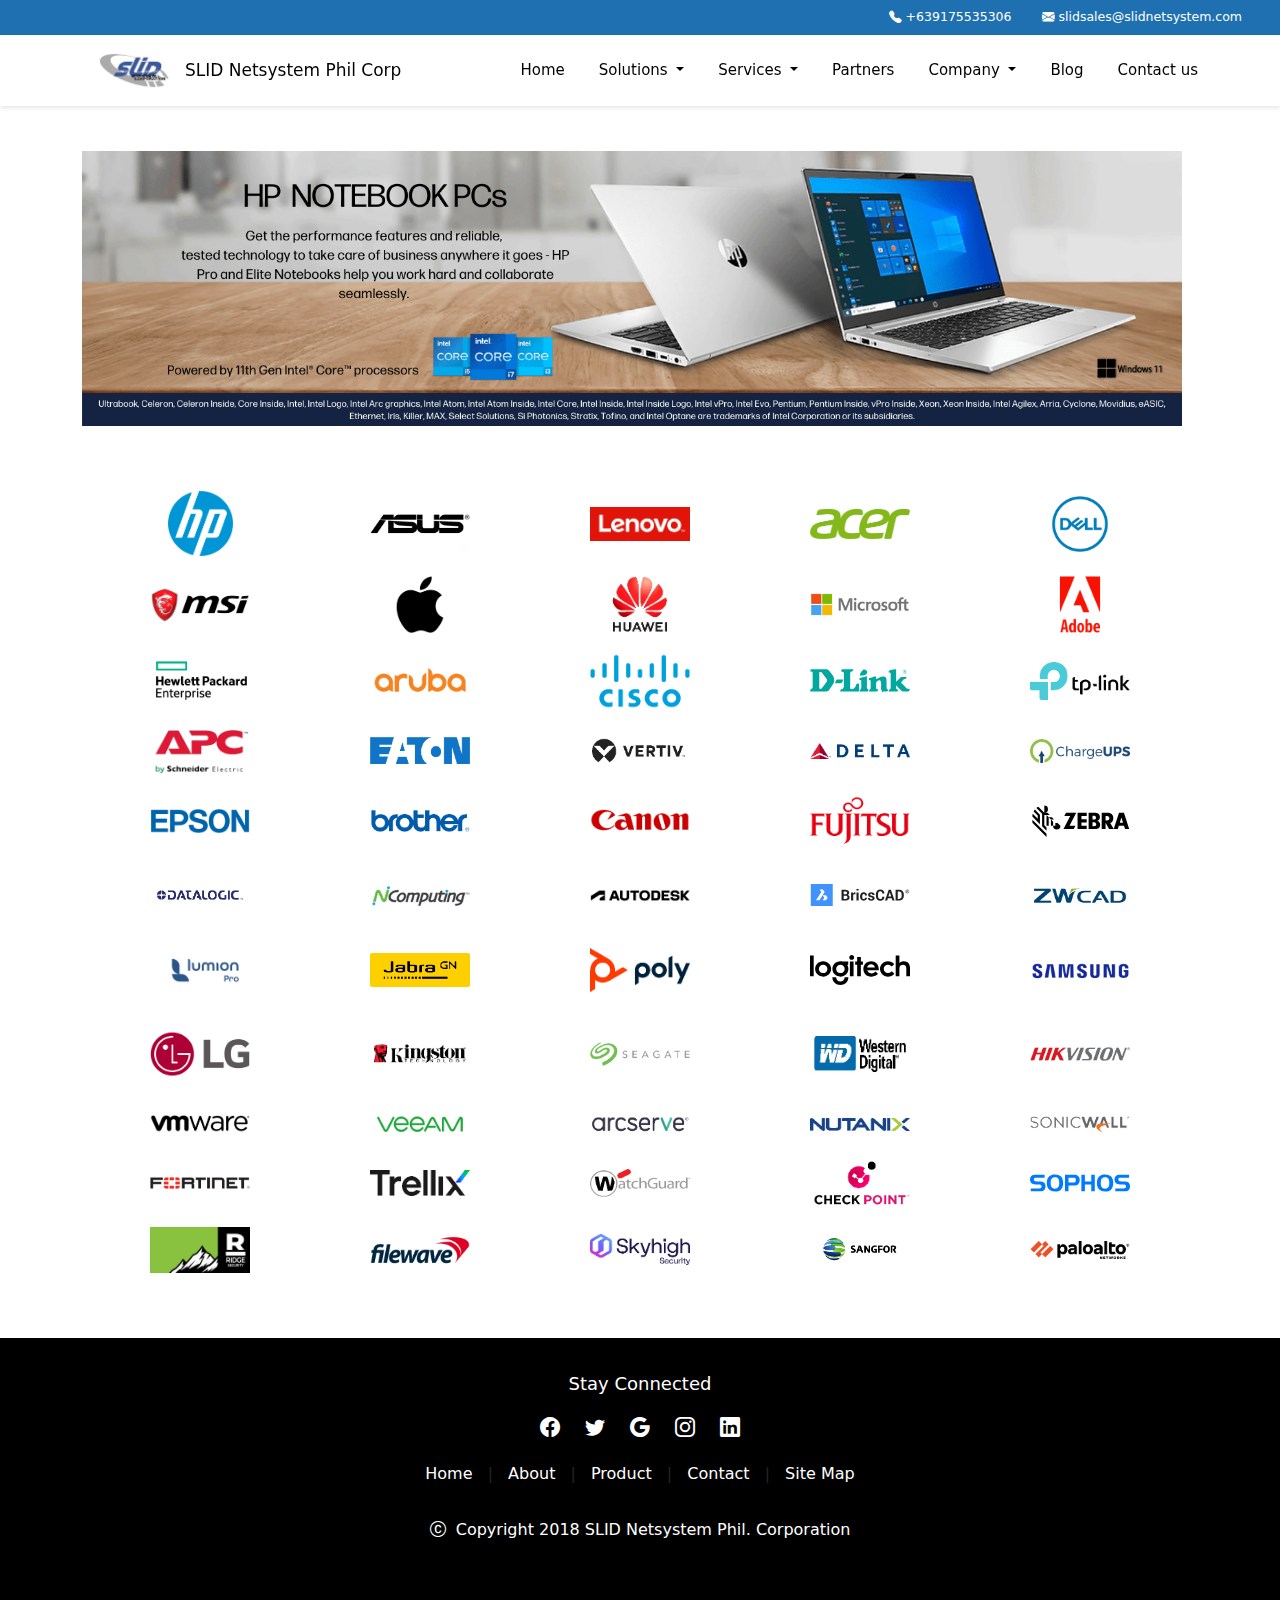
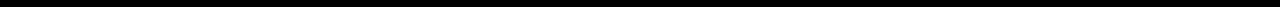
<file: index.html>
<!DOCTYPE html>
<html lang="en">
<head>
    <meta charset="UTF-8">
    <meta name="viewport" content="width=device-width, initial-scale=1.0">

    <link rel="icon" href="./assets/logo.png" type="image/png">

    <link href="https://cdn.jsdelivr.net/npm/bootstrap@5.3.3/dist/css/bootstrap.min.css" rel="stylesheet" integrity="sha384-QWTKZyjpPEjISv5WaRU9OFeRpok6YctnYmDr5pNlyT2bRjXh0JMhjY6hW+ALEwIH" crossorigin="anonymous">

    <link rel="stylesheet" href="https://cdn.jsdelivr.net/npm/bootstrap-icons@1.11.3/font/bootstrap-icons.min.css">

    <script src="https://cdn.jsdelivr.net/npm/bootstrap@5.3.3/dist/js/bootstrap.bundle.min.js" integrity="sha384-YvpcrYf0tY3lHB60NNkmXc5s9fDVZLESaAA55NDzOxhy9GkcIdslK1eN7N6jIeHz" crossorigin="anonymous"></script>

    <link rel="stylesheet" href="./style.css">

    <title>SLID Netsystem Phil Corporation.</title>

</head>
<body>

    <div class="announcement">
        <a href="#" class="contact"><i class="bi bi-telephone-fill"></i> +639175535306</a>
        <a href="mailto: slidsales@slidnetsystem.com" class="email"><i class="bi bi-envelope-fill"></i> slidsales@slidnetsystem.com</a>

    </div>

    <nav class="navbar navbar-expand-lg">
        <div class="container-fluid">

            <div class="navbar-brand">
                <img src="./assets/logo.png" alt="" srcset="">
                <a href="./index.html">SLID Netsystem Phil Corp</a>
            </div>
            
            <button class="navbar-toggler" type="button" data-bs-toggle="offcanvas" data-bs-target="#offcanvasNavbar" aria-controls="offcanvasNavbar" aria-label="Toggle navigation">
                <span class="navbar-toggler-icon"></span>
            </button>
            
            <div class="offcanvas offcanvas-end" tabindex="-1" id="offcanvasNavbar" aria-labelledby="offcanvasNavbarLabel">
                <div class="offcanvas-header">
                    <h5 class="offcanvas-title" id="offcanvasNavbarLabel">SLID Netsystem Phil Corp</h5>
                    <button type="button" class="btn-close" data-bs-dismiss="offcanvas" aria-label="Close"></button>
                </div>
    
                <div class="offcanvas-body">
                    <ul class="navbar-nav justify-content-end flex-grow-1 pe-3">
                        
                        <li class="nav-item">
                            <a class="nav-link mx-lg-1" aria-current="page" href="#">Home</a>
                        </li>

                        <li class="nav-item dropdown">
                            <a class="nav-link dropdown-toggle mx-lg-1" href="#" id="navbarDropdown" role="button" aria-expanded="false">
                                Solutions
                            </a>
                            <ul class="dropdown-menu" aria-labelledby="navbarDropdown">
                                <li><a class="dropdown-item" href="#">End-User Solutions</a></li>
                                <li><a class="dropdown-item" href="#">Data Center</a></li>
                                <li><a class="dropdown-item" href="#">Cloud</a></li>
                                <li><a class="dropdown-item" href="#">Networking</a></li>
                                <li><a class="dropdown-item" href="#">Cyber Security</a></li>
                                <li><a class="dropdown-item" href="#">Collaboration</a></li>
                                <li><a class="dropdown-item" href="#">Rentals</a></li>
                                <li><a class="dropdown-item" href="#">Product Showcase</a></li>

                            </ul>
                        </li>
                        
                        <li class="nav-item dropdown">
                            <a class="nav-link dropdown-toggle mx-lg-1" href="#" id="navbarDropdown" role="button" aria-expanded="false">
                                Services
                            </a>
                            <ul class="dropdown-menu" aria-labelledby="navbarDropdown">
                                <li><a class="dropdown-item" href="#">Infrastructure Design</a></li>
                                <li><a class="dropdown-item" href="#">Installation & Integration</a></li>
                                <li><a class="dropdown-item" href="#">Maintenance & Support</a></li>
                                <li><a class="dropdown-item" href="#">Managed Services</a></li>
                            </ul>
                        </li>
                        
                        <li class="nav-item">
                            <a class="nav-link mx-lg-1" href="#">Partners</a>
                        </li>
                        
                        <li class="nav-item dropdown">
                            <a class="nav-link dropdown-toggle mx-lg-1" href="#" id="navbarDropdown" role="button" aria-expanded="false">
                                Company
                            </a>
                            <ul class="dropdown-menu" aria-labelledby="navbarDropdown">
                                <li><a class="dropdown-item" href="./about.html">About us</a></li>
                                <li><a class="dropdown-item" href="#">Leadership</a></li>
                                <li><a class="dropdown-item" href="./accomplishments.html">Our Accomplishments</a></li>
                                <li><a class="dropdown-item" href="#">Case Studies</a></li>
                                <li><a class="dropdown-item" href="#">Media Presence</a></li>
                                <li><a class="dropdown-item" href="#">Careers</a></li>

                            </ul>
                        </li>
                        
                        <li class="nav-item">
                            <a class="nav-link mx-lg-1" href="#">Blog</a>
                        </li>
                        
                        <li class="nav-item">
                            <a class="nav-link mx-lg-1" href="./contact.html">Contact us</a>
                        </li>

                    </ul>
                </div>
            </div>
        </div>
    </nav>

    <section class="landing-page">
        <div class="container">
            <img src="./assets/banner2-min.png" alt="">
        </div>
    </section>

    <section class="products">

        <div class="container images">
            <div class="hp">
                <img src="./assets/hp.png" alt="" srcset="">
            </div>

            <div class="asus">
                <img src="./assets/asus.png" alt="" srcset="">
            </div>

            <div class="lenovo">
                <img src="./assets/lenovo.png" alt="" srcset="">
            </div>

            <div class="acer">
                <img src="./assets/acer.png" alt="" srcset="">
            </div>

            <div class="dell">
                <img src="./assets/dell.png" alt="" srcset="">
            </div>

            <div class="msi">
                <img src="./assets/msi.png" alt="" srcset="">
            </div>
            
            <div class="apple">
                <img src="./assets/apple.png" alt="" srcset="">
            </div>

            <div class="huawei">
                <img src="./assets/huawei.png" alt="" srcset="">
            </div>

            <div class="microsoft">
                <img src="./assets/microsoft.png" alt="" srcset="">
            </div>

            <div class="adobe">
                <img src="./assets/adobe.png" alt="" srcset="">
            </div>

            <div class="hewlett">
                <img src="./assets/hewlett.png" alt="" srcset="">
            </div>

            <div class="aruba">
                <img src="./assets/aruba.png" alt="" srcset="">
            </div>

            <div class="cisco">
                <img src="./assets/cisco.png" alt="" srcset="">
            </div>

            <div class="d-link">
                <img src="./assets/d-link-logo-1.svg" alt="" srcset="">
            </div>

            <div class="tplink">
                <img src="./assets/tplink.png" alt="" srcset="">
            </div>
            
            <div class="apc">
                <img src="./assets/apc.png" alt="" srcset="">
            </div>

            <div class="eaton">
                <img src="./assets/eaton.png" alt="" srcset="">
            </div>

            <div class="vertiv">
                <img src="./assets/vertiv.png" alt="" srcset="">
            </div>

            <div class="delta">
                <img src="./assets/delta.png" alt="" srcset="">
            </div>

            <div class="chargeups">
                <img src="./assets/chargeups.png" alt="" srcset="">
            </div>

            <div class="epson">
                <img src="./assets/epson.png" alt="" srcset="">
            </div>

            <div class="brother">
                <img src="./assets/brother.png" alt="" srcset="">
            </div>

            <div class="canon">
                <img src="./assets/canon.png" alt="" srcset="">
            </div>

            <div class="fujitsu">
                <img src="./assets/fujitsu.png" alt="" srcset="">
            </div>

            <div class="zebra">
                <img src="./assets/zebra-technologies-logo.svg" alt="" srcset="">
            </div>

            <div class="datalogic">
                <img src="./assets/datalogic.png" alt="" srcset="">
            </div>

            <div class="ncomputing">
                <img src="./assets/ncomputing.png" alt="" srcset="">
            </div>

            <div class="autodesk">
                <img src="./assets/autodesk.png" alt="" srcset="">
            </div>

            <div class="bricscad">
                <img src="./assets/bricscad-logo.svg" alt="" srcset="">
            </div>

            <div class="zwcad">
                <img src="./assets/zwcad.png" alt="" srcset="">
            </div>

            <div class="lumion">
                <img src="./assets/lumion.png" alt="" srcset="">
            </div>

            <div class="jabra">
                <img src="./assets/jabra.png" alt="" srcset="">
            </div>

            <div class="poly">
                <img src="./assets/poly.png" alt="" srcset="">
            </div>

            <div class="logitech">
                <img src="./assets/logitech-2-1.svg" alt="" srcset="">
            </div>

            <div class="samsung">
                <img src="./assets/samsung.png" alt="" srcset="">
            </div>

            <div class="lg">
                <img src="./assets/lg.png" alt="" srcset="">
            </div>

            <div class="kingston">
                <img src="./assets/kingston.png" alt="" srcset="">
            </div>

            <div class="seagate">
                <img src="./assets/seagate.png" alt="" srcset="">
            </div>

            <div class="westerndigital">
                <img src="./assets/western digital.png" alt="" srcset="">
            </div>

            <div class="hikvision">
                <img src="./assets/hikvision.png" alt="" srcset="">
            </div>

            <div class="vmware">
                <img src="./assets/vmware.png" alt="" srcset="">
            </div>

            <div class="veamm">
                <img src="./assets/veamm.png" alt="" srcset="">
            </div>

            <div class="arcserve">
                <img src="./assets/arcserve.png" alt="" srcset="">
            </div>

            <div class="nutanix">
                <img src="./assets/nutanix.png" alt="" srcset="">
            </div>

            <div class="sonicwall">
                <img src="./assets/sonicwall.png" alt="" srcset="">
            </div>

            <div class="fortinet">
                <img src="./assets/fortinet.png" alt="" srcset="">
            </div>

            <div class="trellix">
                <img src="./assets/trellix.png" alt="" srcset="">
            </div>

            <div class="watchguard">
                <img src="./assets/watchguard.png" alt="" srcset="">
            </div>

            <div class="checkpoint">
                <img src="./assets/checkpoint.png" alt="" srcset="">
            </div>

            <div class="sophos">
                <img src="./assets/sophos-logo.svg" alt="" srcset="">
            </div>

            <div class="ridge">
                <img src="./assets/ridge.png" alt="" srcset="">
            </div>

            <div class="filewave">
                <img src="./assets/filewave.png" alt="" srcset="">
            </div>

            <div class="skyhigh">
                <img src="./assets/skyhigh.png" alt="" srcset="">
            </div>

            <div class="sangfor">
                <img src="./assets/sangfor.png" alt="" srcset="">
            </div>

            <div class="paloalto">
                <img src="./assets/paloalto.png" alt="" srcset="">
            </div>

        </div>
    </section>

    


    <footer>
        <div class="container">
            <h5>Stay Connected</h5>
        </div>

        <div class="container">
            <div class="social-icons">
                <a href="https://www.facebook.com/slidnetsystemphilcorp56" target="_blank"><i class="bi bi-facebook"></i></a>
                <a href=""><i class="bi bi-twitter"></i></a>
                <a href=""><i class="bi bi-google"></i></a>
                <a href=""><i class="bi bi-instagram"></i></a>
                <a href="https://www.linkedin.com/company/slid-netsystem-phil-corp-/about/" target="_blank"><i class="bi bi-linkedin"></i></a>
            </div>
        </div>

        <div class="container">
            <div class="footer-navigation">
                <a href="./index.html">Home</a> |
                <a href="./about.html">About</a> |
                <a href="">Product</a> |
                <a href="./contact.html">Contact</a> |
                <a href="./contact.html#map-section">Site Map</a> 
            </div>
        </div>

        <div class="container">
            <div class="copyright">
                <h6><i class="bi bi-c-circle"></i>&nbsp;&nbsp;Copyright 2018 SLID Netsystem Phil. Corporation</h6>
            </div>
        </div>
    </footer>

</body>
</html>
</file>
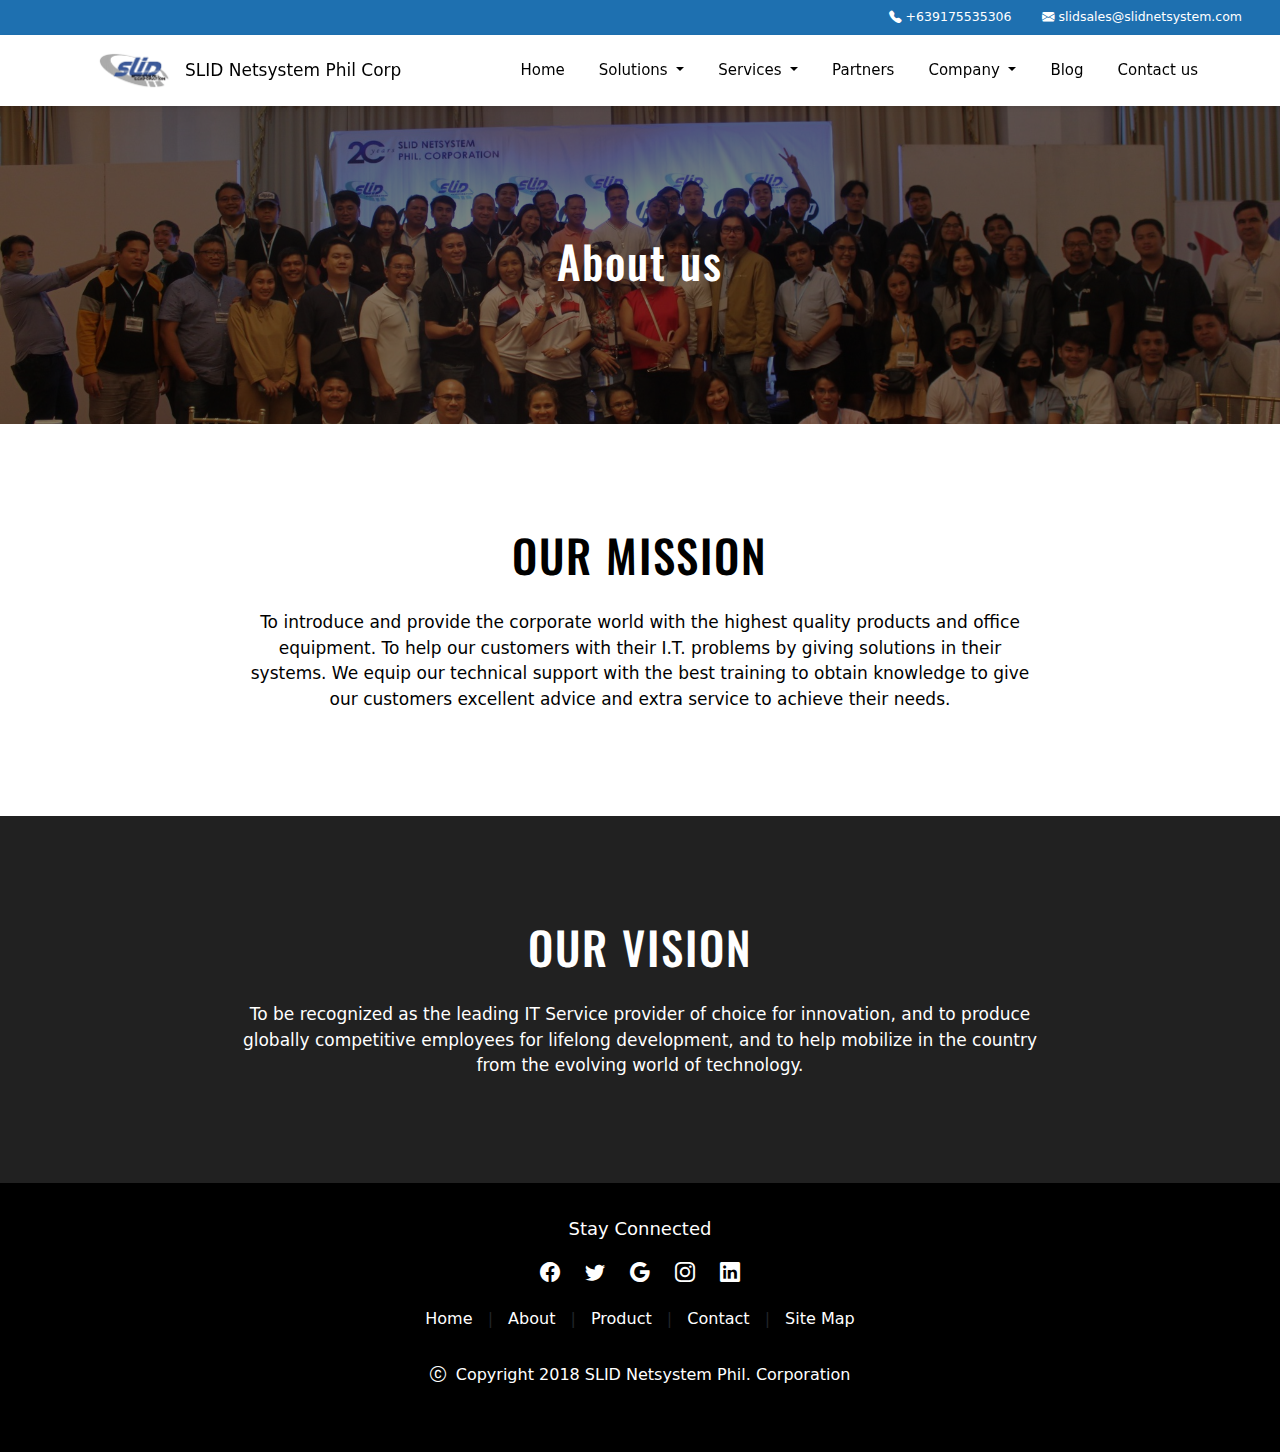
<file: about.html>
<!DOCTYPE html>
<html lang="en">
<head>
    <meta charset="UTF-8">
    <meta name="viewport" content="width=device-width, initial-scale=1.0">

    <link rel="icon" href="./assets/logo.png" type="image/png">

    <link href="https://cdn.jsdelivr.net/npm/bootstrap@5.3.3/dist/css/bootstrap.min.css" rel="stylesheet" integrity="sha384-QWTKZyjpPEjISv5WaRU9OFeRpok6YctnYmDr5pNlyT2bRjXh0JMhjY6hW+ALEwIH" crossorigin="anonymous">

    <link rel="stylesheet" href="https://cdn.jsdelivr.net/npm/bootstrap-icons@1.11.3/font/bootstrap-icons.min.css">

    <script src="https://cdn.jsdelivr.net/npm/bootstrap@5.3.3/dist/js/bootstrap.bundle.min.js" integrity="sha384-YvpcrYf0tY3lHB60NNkmXc5s9fDVZLESaAA55NDzOxhy9GkcIdslK1eN7N6jIeHz" crossorigin="anonymous"></script>

    <link rel="stylesheet" href="./style.css">

    <title>SLID Netsystem Phil Corporation. | Contact Us</title>

</head>
<body>

    <div class="announcement">
        <a href="#" class="contact"><i class="bi bi-telephone-fill"></i> +639175535306</a>
        <a href="mailto: slidsales@slidnetsystem.com" class="email"><i class="bi bi-envelope-fill"></i> slidsales@slidnetsystem.com</a>
    </div>
    
    <nav class="navbar navbar-expand-lg">
        <div class="container-fluid">

            <div class="navbar-brand">
                <img src="./assets/logo.png" alt="" srcset="">
                <a href="./index.html">SLID Netsystem Phil Corp</a>
            </div>
            
            <button class="navbar-toggler" type="button" data-bs-toggle="offcanvas" data-bs-target="#offcanvasNavbar" aria-controls="offcanvasNavbar" aria-label="Toggle navigation">
                <span class="navbar-toggler-icon"></span>
            </button>
            
            <div class="offcanvas offcanvas-end" tabindex="-1" id="offcanvasNavbar" aria-labelledby="offcanvasNavbarLabel">
                <div class="offcanvas-header">
                    <h5 class="offcanvas-title" id="offcanvasNavbarLabel">SLID Netsystem Phil Corp</h5>
                    <button type="button" class="btn-close" data-bs-dismiss="offcanvas" aria-label="Close"></button>
                </div>
    
                <div class="offcanvas-body">
                    <ul class="navbar-nav justify-content-end flex-grow-1 pe-3">
                        
                        <li class="nav-item">
                            <a class="nav-link mx-lg-1" aria-current="page" href="./index.html">Home</a>
                        </li>

                        <li class="nav-item dropdown">
                            <a class="nav-link dropdown-toggle mx-lg-1" href="#" id="navbarDropdown" role="button" data-bs-toggle="dropdown" aria-expanded="false">
                                Solutions
                            </a>
                            <ul class="dropdown-menu" aria-labelledby="navbarDropdown">
                                <li><a class="dropdown-item" href="#">End-User Solutions</a></li>
                                <li><a class="dropdown-item" href="#">Data Center</a></li>
                                <li><a class="dropdown-item" href="#">Cloud</a></li>
                                <li><a class="dropdown-item" href="#">Networking</a></li>
                                <li><a class="dropdown-item" href="#">Cyber Security</a></li>
                                <li><a class="dropdown-item" href="#">Collaboration</a></li>
                                <li><a class="dropdown-item" href="#">Rentals</a></li>
                                <li><a class="dropdown-item" href="#">Product Showcase</a></li>

                            </ul>
                        </li>
                        
                        <li class="nav-item dropdown">
                            <a class="nav-link dropdown-toggle mx-lg-1" href="#" id="navbarDropdown" role="button" data-bs-toggle="dropdown" aria-expanded="false">
                                Services
                            </a>
                            <ul class="dropdown-menu" aria-labelledby="navbarDropdown">
                                <li><a class="dropdown-item" href="#">Infrastructure Design</a></li>
                                <li><a class="dropdown-item" href="#">Installation & Integration</a></li>
                                <li><a class="dropdown-item" href="#">Maintenance & Support</a></li>
                                <li><a class="dropdown-item" href="#">Managed Services</a></li>
                            </ul>
                        </li>
                        
                        <li class="nav-item">
                            <a class="nav-link mx-lg-1" href="#">Partners</a>
                        </li>
                        
                        <li class="nav-item dropdown">
                            <a class="nav-link dropdown-toggle mx-lg-1" href="#" id="navbarDropdown" role="button" data-bs-toggle="dropdown" aria-expanded="false">
                                Company
                            </a>
                            <ul class="dropdown-menu" aria-labelledby="navbarDropdown">
                                <li><a class="dropdown-item" href="./about-us.html">About us</a></li>
                                <li><a class="dropdown-item" href="#">Leadership</a></li>
                                <li><a class="dropdown-item" href="./accomplishments.html">Our Accomplishments</a></li>
                                <li><a class="dropdown-item" href="#">Case Studies</a></li>
                                <li><a class="dropdown-item" href="#">Media Presence</a></li>
                                <li><a class="dropdown-item" href="#">Careers</a></li>

                            </ul>
                        </li>
                        
                        <li class="nav-item">
                            <a class="nav-link mx-lg-1" href="#">Blog</a>
                        </li>
                        
                        <li class="nav-item">
                            <a class="nav-link mx-lg-1" href="./contact.html">Contact us</a>
                        </li>

                    </ul>
                </div>
            </div>
        </div>
    </nav>

    <section class="about-banner">
        <div class="container-fluid about">
            <h1>About us</h1>
        </div>
    </section>

    <section class="mission">

        <div class="container">
            <h1>OUR MISSION</h1>

            <p>To introduce and provide the corporate world with the highest quality products and office equipment. To help our customers with their I.T. problems by giving solutions in their systems. We equip our technical support with the best training to obtain knowledge to give our customers excellent advice and extra service to achieve their needs.</p>

        </div>
        

    </section>

    <section class="vision">

        <div class="container">
            <h1>OUR VISION</h1>

            <p>To be recognized as the leading IT Service provider of choice for innovation, and to produce globally competitive employees for lifelong development, and to help mobilize in the country from the evolving world of technology.</p>

        </div>
        

    </section>


    <footer>
        <div class="container">
            <h5>Stay Connected</h5>
        </div>

        <div class="container">
            <div class="social-icons">
                <a href="https://www.facebook.com/slidnetsystemphilcorp56" target="_blank"><i class="bi bi-facebook"></i></a>
                <a href=""><i class="bi bi-twitter"></i></a>
                <a href=""><i class="bi bi-google"></i></a>
                <a href=""><i class="bi bi-instagram"></i></a>
                <a href="https://www.linkedin.com/company/slid-netsystem-phil-corp-/about/" target="_blank"><i class="bi bi-linkedin"></i></a>
            </div>
        </div>

        <div class="container">
            <div class="footer-navigation">
                <a href="./index.html">Home</a> |
                <a href="./about.html">About</a> |
                <a href="">Product</a> |
                <a href="./contact.html">Contact</a> |
                <a href="./contact.html#map-section">Site Map</a> 
            </div>
        </div>

        <div class="container">
            <div class="copyright">
                <h6><i class="bi bi-c-circle"></i>&nbsp;&nbsp;Copyright 2018 SLID Netsystem Phil. Corporation</h6>
            </div>
        </div>
    </footer>

</body>
</html>
</file>
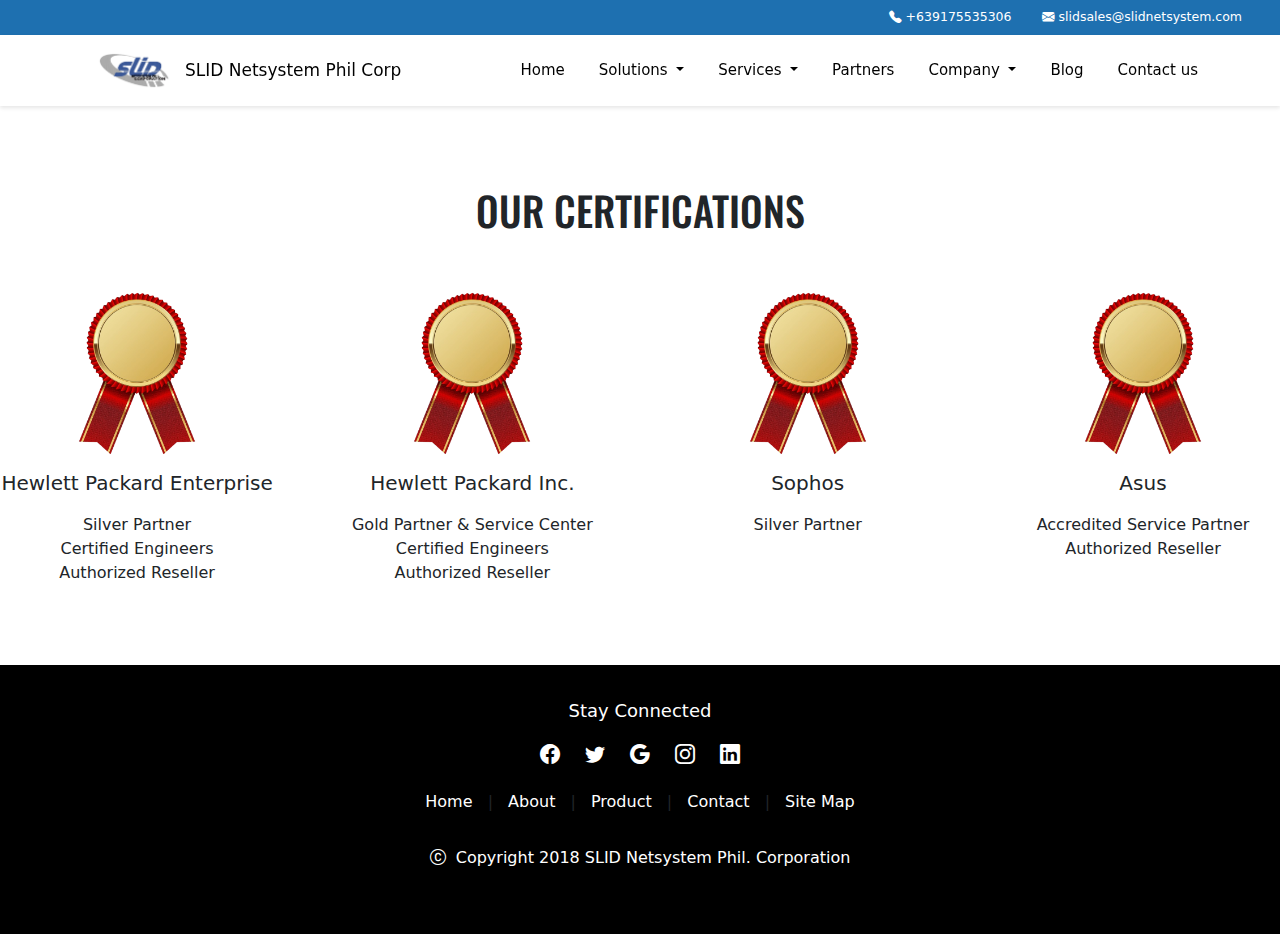
<file: accomplishments.html>
<!DOCTYPE html>
<html lang="en">
<head>
    <meta charset="UTF-8">
    <meta name="viewport" content="width=device-width, initial-scale=1.0">

    <link rel="icon" href="./assets/logo.png" type="image/png">

    <link href="https://cdn.jsdelivr.net/npm/bootstrap@5.3.3/dist/css/bootstrap.min.css" rel="stylesheet" integrity="sha384-QWTKZyjpPEjISv5WaRU9OFeRpok6YctnYmDr5pNlyT2bRjXh0JMhjY6hW+ALEwIH" crossorigin="anonymous">

    <link rel="stylesheet" href="https://cdn.jsdelivr.net/npm/bootstrap-icons@1.11.3/font/bootstrap-icons.min.css">

    <script src="https://cdn.jsdelivr.net/npm/bootstrap@5.3.3/dist/js/bootstrap.bundle.min.js" integrity="sha384-YvpcrYf0tY3lHB60NNkmXc5s9fDVZLESaAA55NDzOxhy9GkcIdslK1eN7N6jIeHz" crossorigin="anonymous"></script>

    <link rel="stylesheet" href="./style.css">

    <title>SLID Netsystem Phil Corporation. | Our Accomplishments</title>
    
</head>
<body>

    <div class="announcement">
        <a href="#" class="contact"><i class="bi bi-telephone-fill"></i> +639175535306</a>
        <a href="mailto: slidsales@slidnetsystem.com" class="email"><i class="bi bi-envelope-fill"></i> slidsales@slidnetsystem.com</a>
    </div>

    <nav class="navbar navbar-expand-lg">
        <div class="container-fluid">

            <div class="navbar-brand">
                <img src="./assets/logo.png" alt="" srcset="">
                <a href="./index.html">SLID Netsystem Phil Corp</a>
            </div>
            
            <button class="navbar-toggler" type="button" data-bs-toggle="offcanvas" data-bs-target="#offcanvasNavbar" aria-controls="offcanvasNavbar" aria-label="Toggle navigation">
                <span class="navbar-toggler-icon"></span>
            </button>
            
            <div class="offcanvas offcanvas-end" tabindex="-1" id="offcanvasNavbar" aria-labelledby="offcanvasNavbarLabel">
                <div class="offcanvas-header">
                    <h5 class="offcanvas-title" id="offcanvasNavbarLabel">SLID Netsystem Phil Corp</h5>
                    <button type="button" class="btn-close" data-bs-dismiss="offcanvas" aria-label="Close"></button>
                </div>
    
                <div class="offcanvas-body">
                    <ul class="navbar-nav justify-content-end flex-grow-1 pe-3">
                        
                        <li class="nav-item">
                            <a class="nav-link mx-lg-1" aria-current="page" href="./index.html">Home</a>
                        </li>

                        <li class="nav-item dropdown">
                            <a class="nav-link dropdown-toggle mx-lg-1" href="#" id="navbarDropdown" role="button" data-bs-toggle="dropdown" aria-expanded="false">
                                Solutions
                            </a>
                            <ul class="dropdown-menu" aria-labelledby="navbarDropdown">
                                <li><a class="dropdown-item" href="#">End-User Solutions</a></li>
                                <li><a class="dropdown-item" href="#">Data Center</a></li>
                                <li><a class="dropdown-item" href="#">Cloud</a></li>
                                <li><a class="dropdown-item" href="#">Networking</a></li>
                                <li><a class="dropdown-item" href="#">Cyber Security</a></li>
                                <li><a class="dropdown-item" href="#">Collaboration</a></li>
                                <li><a class="dropdown-item" href="#">Rentals</a></li>
                                <li><a class="dropdown-item" href="#">Product Showcase</a></li>

                            </ul>
                        </li>
                        
                        <li class="nav-item dropdown">
                            <a class="nav-link dropdown-toggle mx-lg-1" href="#" id="navbarDropdown" role="button" data-bs-toggle="dropdown" aria-expanded="false">
                                Services
                            </a>
                            <ul class="dropdown-menu" aria-labelledby="navbarDropdown">
                                <li><a class="dropdown-item" href="#">Infrastructure Design</a></li>
                                <li><a class="dropdown-item" href="#">Installation & Integration</a></li>
                                <li><a class="dropdown-item" href="#">Maintenance & Support</a></li>
                                <li><a class="dropdown-item" href="#">Managed Services</a></li>
                            </ul>
                        </li>
                        
                        <li class="nav-item">
                            <a class="nav-link mx-lg-1" href="#">Partners</a>
                        </li>
                        
                        <li class="nav-item dropdown">
                            <a class="nav-link dropdown-toggle mx-lg-1" href="#" id="navbarDropdown" role="button" data-bs-toggle="dropdown" aria-expanded="false">
                                Company
                            </a>
                            <ul class="dropdown-menu" aria-labelledby="navbarDropdown">
                                <li><a class="dropdown-item" href="./about.html">About us</a></li>
                                <li><a class="dropdown-item" href="#">Leadership</a></li>
                                <li><a class="dropdown-item" href="#">Our Accomplishments</a></li>
                                <li><a class="dropdown-item" href="#">Case Studies</a></li>
                                <li><a class="dropdown-item" href="#">Media Presence</a></li>
                                <li><a class="dropdown-item" href="#">Careers</a></li>

                            </ul>
                        </li>
                        
                        <li class="nav-item">
                            <a class="nav-link mx-lg-1" href="#">Blog</a>
                        </li>
                        
                        <li class="nav-item">
                            <a class="nav-link mx-lg-1" href="./contact.html">Contact us</a>
                        </li>

                    </ul>
                </div>
            </div>
        </div>
    </nav>
    

    <main>

        <div class="title-page">
            <h1>OUR CERTIFICATIONS</h1>
        </div>

        <section class="section-certifications">
            

            <div class="certifications">

                <div class="hpe-award">
                    <img src="./assets/award_ribbon.png" alt="">
                    <h4>Hewlett Packard Enterprise</h4>
                    <span>Silver Partner</span> <br>
                    <span>Certified Engineers</span> <br>
                    <span>Authorized Reseller</span>
                </div>
                
                <div class="hp-award">
                    <img src="./assets/award_ribbon.png" alt="">
                    <h4>Hewlett Packard Inc.</h4>
                    <span>Gold Partner & Service Center</span> <br>
                    <span>Certified Engineers</span> <br>
                    <span>Authorized Reseller</span>
                </div>

                <div class="sophos-award">
                    <img src="./assets/award_ribbon.png" alt="">
                    <h4>Sophos</h4>
                    <span>Silver Partner</span>
                </div>

                <div class="asus-award">
                    <img src="./assets/award_ribbon.png" alt="">
                    <h4>Asus</h4>
                    <span>Accredited Service Partner</span> <br>
                    <span>Authorized Reseller</span>
                </div>

            </div>

        </section>

    </main>

    <footer>
        <div class="container">
            <h5>Stay Connected</h5>
        </div>

        <div class="container">
            <div class="social-icons">
                <a href="https://www.facebook.com/slidnetsystemphilcorp56" target="_blank"><i class="bi bi-facebook"></i></a>
                <a href=""><i class="bi bi-twitter"></i></a>
                <a href=""><i class="bi bi-google"></i></a>
                <a href=""><i class="bi bi-instagram"></i></a>
                <a href="https://www.linkedin.com/company/slid-netsystem-phil-corp-/about/" target="_blank"><i class="bi bi-linkedin"></i></a>
            </div>
        </div>

        <div class="container">
            <div class="footer-navigation">
                <a href="./index.html">Home</a> |
                <a href="/about.html">About</a> |
                <a href="">Product</a> |
                <a href="./contact.html">Contact</a> |
                <a href="./contact.html#map-section">Site Map</a> 
            </div>
        </div>

        <div class="container">
            <div class="copyright">
                <h6><i class="bi bi-c-circle"></i>&nbsp;&nbsp;Copyright 2018 SLID Netsystem Phil. Corporation</h6>
            </div>
        </div>
    </footer>

</body>
</html>
</file>
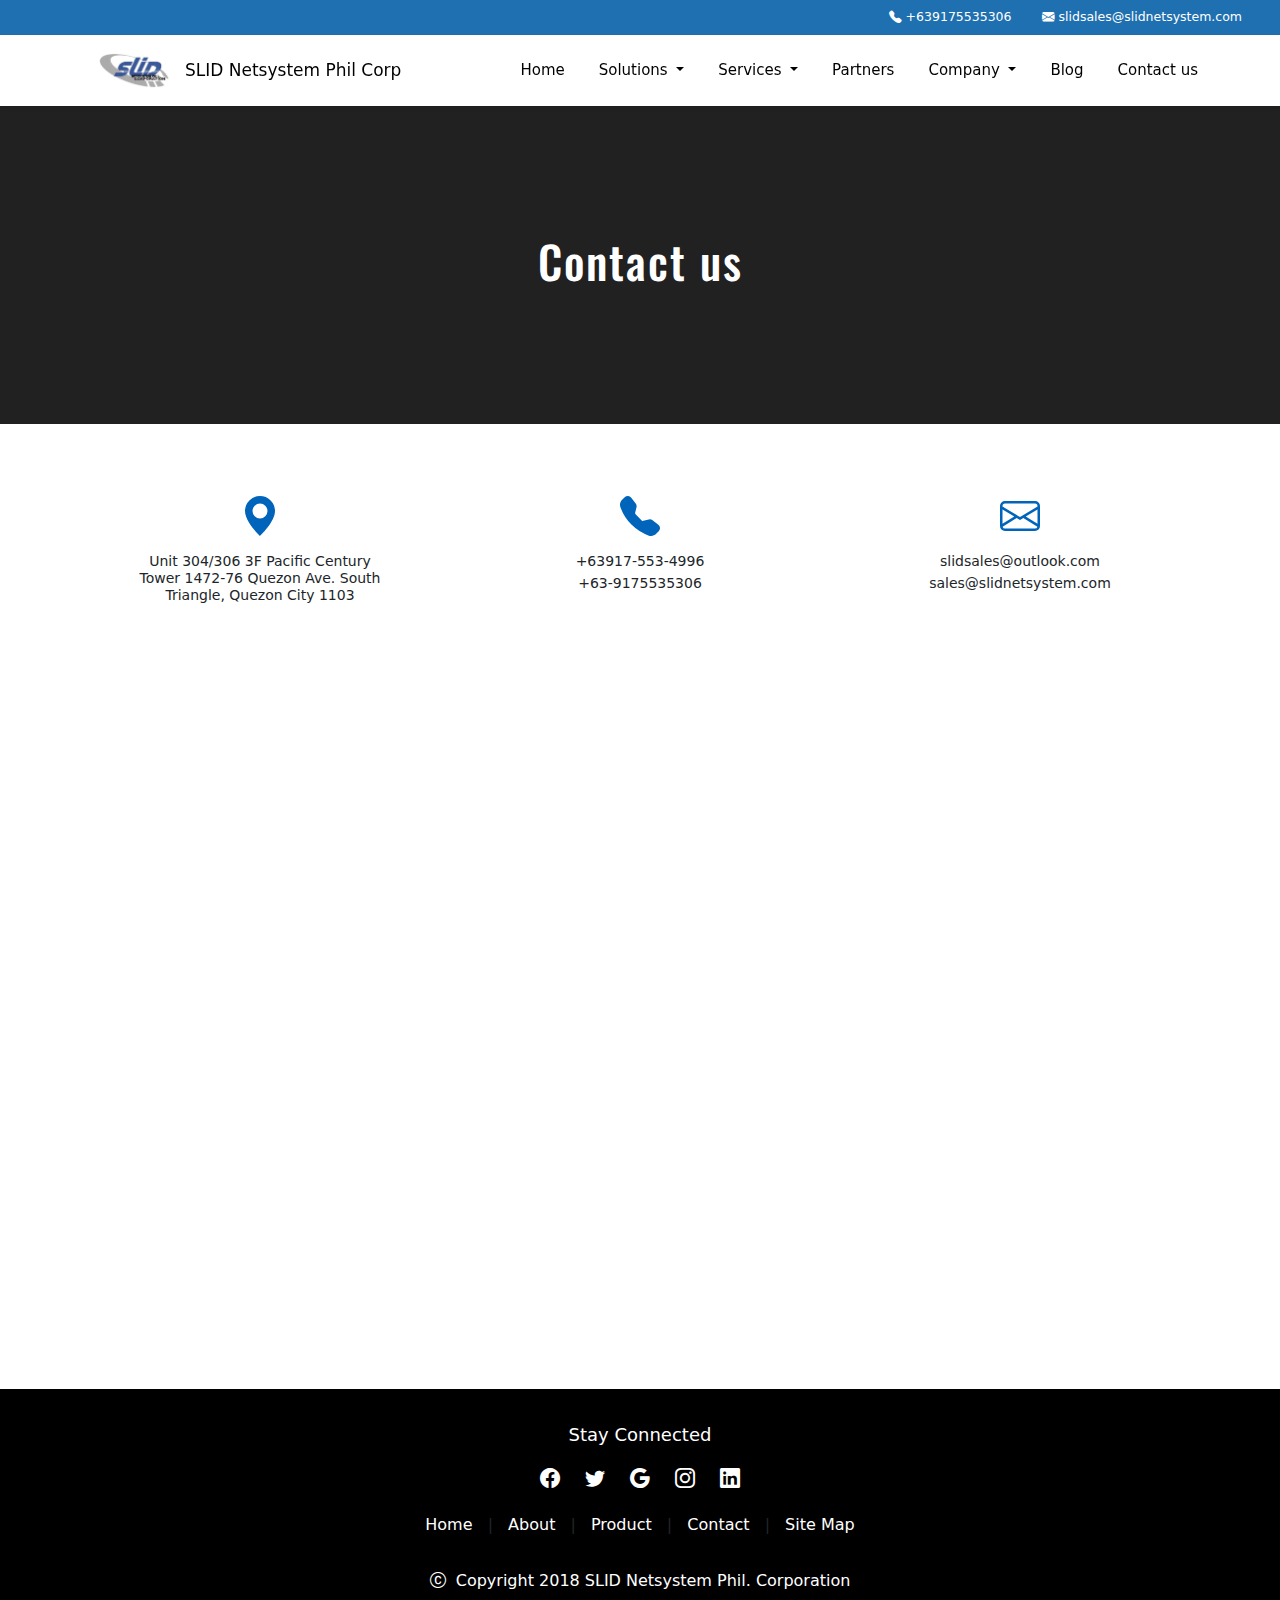
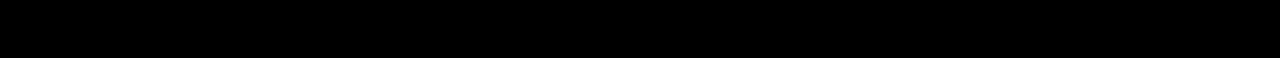
<file: contact.html>
<!DOCTYPE html>
<html lang="en">
<head>
    <meta charset="UTF-8">
    <meta name="viewport" content="width=device-width, initial-scale=1.0">

    <link rel="icon" href="./assets/logo.png" type="image/png">

    <link href="https://cdn.jsdelivr.net/npm/bootstrap@5.3.3/dist/css/bootstrap.min.css" rel="stylesheet" integrity="sha384-QWTKZyjpPEjISv5WaRU9OFeRpok6YctnYmDr5pNlyT2bRjXh0JMhjY6hW+ALEwIH" crossorigin="anonymous">

    <link rel="stylesheet" href="https://cdn.jsdelivr.net/npm/bootstrap-icons@1.11.3/font/bootstrap-icons.min.css">

    <script src="https://cdn.jsdelivr.net/npm/bootstrap@5.3.3/dist/js/bootstrap.bundle.min.js" integrity="sha384-YvpcrYf0tY3lHB60NNkmXc5s9fDVZLESaAA55NDzOxhy9GkcIdslK1eN7N6jIeHz" crossorigin="anonymous"></script>

    <link rel="stylesheet" href="./style.css">

    <title>SLID Netsystem Phil Corporation. | Contact Us</title>

</head>
<body>

    <div class="announcement">
        <a href="#" class="contact"><i class="bi bi-telephone-fill"></i> +639175535306</a>
        <a href="mailto: slidsales@slidnetsystem.com" class="email"><i class="bi bi-envelope-fill"></i> slidsales@slidnetsystem.com</a>
    </div>
    
    <nav class="navbar navbar-expand-lg">
        <div class="container-fluid">

            <div class="navbar-brand">
                <img src="./assets/logo.png" alt="" srcset="">
                <a href="./index.html">SLID Netsystem Phil Corp</a>
            </div>
            
            <button class="navbar-toggler" type="button" data-bs-toggle="offcanvas" data-bs-target="#offcanvasNavbar" aria-controls="offcanvasNavbar" aria-label="Toggle navigation">
                <span class="navbar-toggler-icon"></span>
            </button>
            
            <div class="offcanvas offcanvas-end" tabindex="-1" id="offcanvasNavbar" aria-labelledby="offcanvasNavbarLabel">
                <div class="offcanvas-header">
                    <h5 class="offcanvas-title" id="offcanvasNavbarLabel">SLID Netsystem Phil Corp</h5>
                    <button type="button" class="btn-close" data-bs-dismiss="offcanvas" aria-label="Close"></button>
                </div>
    
                <div class="offcanvas-body">
                    <ul class="navbar-nav justify-content-end flex-grow-1 pe-3">
                        
                        <li class="nav-item">
                            <a class="nav-link mx-lg-1" aria-current="page" href="./index.html">Home</a>
                        </li>

                        <li class="nav-item dropdown">
                            <a class="nav-link dropdown-toggle mx-lg-1" href="#" id="navbarDropdown" role="button" data-bs-toggle="dropdown" aria-expanded="false">
                                Solutions
                            </a>
                            <ul class="dropdown-menu" aria-labelledby="navbarDropdown">
                                <li><a class="dropdown-item" href="#">End-User Solutions</a></li>
                                <li><a class="dropdown-item" href="#">Data Center</a></li>
                                <li><a class="dropdown-item" href="#">Cloud</a></li>
                                <li><a class="dropdown-item" href="#">Networking</a></li>
                                <li><a class="dropdown-item" href="#">Cyber Security</a></li>
                                <li><a class="dropdown-item" href="#">Collaboration</a></li>
                                <li><a class="dropdown-item" href="#">Rentals</a></li>
                                <li><a class="dropdown-item" href="#">Product Showcase</a></li>

                            </ul>
                        </li>
                        
                        <li class="nav-item dropdown">
                            <a class="nav-link dropdown-toggle mx-lg-1" href="#" id="navbarDropdown" role="button" data-bs-toggle="dropdown" aria-expanded="false">
                                Services
                            </a>
                            <ul class="dropdown-menu" aria-labelledby="navbarDropdown">
                                <li><a class="dropdown-item" href="#">Infrastructure Design</a></li>
                                <li><a class="dropdown-item" href="#">Installation & Integration</a></li>
                                <li><a class="dropdown-item" href="#">Maintenance & Support</a></li>
                                <li><a class="dropdown-item" href="#">Managed Services</a></li>
                            </ul>
                        </li>
                        
                        <li class="nav-item">
                            <a class="nav-link mx-lg-1" href="#">Partners</a>
                        </li>
                        
                        <li class="nav-item dropdown">
                            <a class="nav-link dropdown-toggle mx-lg-1" href="#" id="navbarDropdown" role="button" data-bs-toggle="dropdown" aria-expanded="false">
                                Company
                            </a>
                            <ul class="dropdown-menu" aria-labelledby="navbarDropdown">
                                <li><a class="dropdown-item" href="./about.html">About us</a></li>
                                <li><a class="dropdown-item" href="#">Leadership</a></li>
                                <li><a class="dropdown-item" href="./accomplishments.html">Our Accomplishments</a></li>
                                <li><a class="dropdown-item" href="#">Case Studies</a></li>
                                <li><a class="dropdown-item" href="#">Media Presence</a></li>
                                <li><a class="dropdown-item" href="#">Careers</a></li>

                            </ul>
                        </li>
                        
                        <li class="nav-item">
                            <a class="nav-link mx-lg-1" href="#">Blog</a>
                        </li>
                        
                        <li class="nav-item">
                            <a class="nav-link mx-lg-1" href="./contact.html">Contact us</a>
                        </li>

                    </ul>
                </div>
            </div>
        </div>
    </nav>

    <section class="contact-banner">
        <div class="container-fluid contact">
            <h1>Contact us</h1>
        </div>
    </section>

    <section class="contact-section">
        <div class="container contacts">

            <div class="container address">
                <img src="./assets/geo-alt-fill.svg" alt="">
                <h6>Unit 304/306 3F Pacific Century Tower 1472-76 Quezon Ave. South Triangle, Quezon City 1103</h3>
            </div>

            <div class="container phone">
                <img src="./assets/telephone-fill.svg" alt="">
                <h6>+63917-553-4996</h6>
                <h6>+63-9175535306</h6>
            </div>

            <div class="container email">
                <img src="./assets/envelope.svg" alt="">
                <h6>slidsales@outlook.com</h6>
                <h6>sales@slidnetsystem.com</h6>
            </div>

        </div>
    </section>

    <section id="map-section">
        <div class="map-container">
            <iframe src="https://www.google.com/maps/embed?pb=!1m18!1m12!1m3!1d3860.28134970882!2d121.02897077381571!3d14.639964085851048!2m3!1f0!2f0!3f0!3m2!1i1024!2i768!4f13.1!3m3!1m2!1s0x3397b6548390c747%3A0xfff1d9284075d28c!2sSLID%20Netsystem%20Phil.%20Corporation.!5e0!3m2!1sen!2sph!4v1719284813915!5m2!1sen!2sph" width="600" height="450" style="border:0;" allowfullscreen="" loading="lazy" referrerpolicy="no-referrer-when-downgrade"></iframe>
        </div>
    </section>

    <footer>
        <div class="container">
            <h5>Stay Connected</h5>
        </div>

        <div class="container">
            <div class="social-icons">
                <a href="https://www.facebook.com/slidnetsystemphilcorp56" target="_blank"><i class="bi bi-facebook"></i></a>
                <a href=""><i class="bi bi-twitter"></i></a>
                <a href=""><i class="bi bi-google"></i></a>
                <a href=""><i class="bi bi-instagram"></i></a>
                <a href="https://www.linkedin.com/company/slid-netsystem-phil-corp-/about/" target="_blank"><i class="bi bi-linkedin"></i></a>
            </div>
        </div>

        <div class="container">
            <div class="footer-navigation">
                <a href="./index.html">Home</a> |
                <a href="/about.html">About</a> |
                <a href="">Product</a> |
                <a href="./contact.html">Contact</a> |
                <a href="#map-section">Site Map</a> 
            </div>
        </div>

        <div class="container">
            <div class="copyright">
                <h6><i class="bi bi-c-circle"></i>&nbsp;&nbsp;Copyright 2018 SLID Netsystem Phil. Corporation</h6>
            </div>
        </div>
    </footer>

</body>
</html>
</file>
<file: style.css>
@import url('https://fonts.googleapis.com/css2?family=Oswald:wght@200..700&display=swap');

/* Home Page */
/* Announcement */
.announcement {
    display: flex;
    justify-content: end;
    background-color: #1e70b0;
    padding: 8px;
}

.announcement a {
    text-decoration: none;
    color: #ffffff;
    font-size: 12.5px;
    margin-right: 30px;
}

.announcement a:hover {
    color: #e1140a;
}

/* Navbar */
.navbar {
    position: sticky;
    top: 0;
    z-index: 1040; 
    background-color: #ffffff;
    box-shadow: 0 2px 4px rgba(0, 0, 0, 0.1);
}

.navbar-brand {
    display: flex;
    align-items: center;
    margin-left: 5rem;
}

.navbar-brand img {
    width: 85px;
}

.navbar-brand a {
    margin-left: 8px;
    text-decoration: none;
    font-size: 17px;
    color: #000000;
}

.navbar-nav {
    margin-right: 2rem;
}

.nav-item {
    margin-right: 10px;
}

.nav-item a {
    font-size: 15px;
    color: #000000;
    transition: transform 0.5s ease-in-out;
}

.nav-item a:hover {
    color: #e1140a;
}

.dropdown-menu {
    padding: 10px 10px;
    border-radius: 0;
}

.nav-item.dropdown:hover .dropdown-menu {
    display: block;
}

.navbar-nav .dropdown-menu .dropdown-item {
    margin: 5px 0 8px;
    background-color: transparent; 
}

.navbar-nav .dropdown-menu .dropdown-item:hover {
    background-color: transparent; 
}

/* Landing Page */
.landing-page {
    display: flex;
    justify-content: center;
    align-items: center;
    margin-top: 45px;
}

.landing-page img {
    width: 1285px;
}

/* Products */ 

.products {
    margin: 35px 0;
}

.products .container{
    display: flex;
    justify-content: center;
    align-items: center;
}

.products .images {
    display: grid;
    place-items: center;
    grid-template-columns: repeat(5, 1fr);
    padding: 20px;
}

.products img {
    padding: 10px 0;
    cursor: pointer;
    transition: transform 0.5s ease-in-out;
}

.products img:hover {
    transform: scale(1.2);
}

.products .images .hp img {
    width: 80px; 
}

.products .images .asus img,
.products .images .lenovo img,
.products .images .acer img {
    width: 125px;
}

.products .images .dell img,
.products .images .huawei img,
.products .images .huawei img,
.products .images .aruba img,
.products .images .tplink img,
.products .images .apc img,
.products .images .eaton img,
.products .images .epson img,
.products .images .brother img,
.products .images .canon img,
.products .images .fujitsu img,
.products .images .zebra img,
.products .images .jabra img,
.products .images .poly img,
.products .images .checkpoint img {
    width: 125px;
}

.products .images .msi img,
.products .images .adobe img,
.products .images .hewlett img,
.products .images .d-link img,
.products .images .vertiv img,
.products .images .delta img {
    width: 135px;
} 

.products .images .apple img,
.products .images .cisco img,
.products .images .logitech img,
.products .images .lg img,
.products .images .trellix img,
.products .images .ridge img {
    width: 125px;
}

.products .images .microsoft img,
.products .images .chargeups img,
.products .images .datalogic img,
.products .images .ncomputing img ,
.products .images .autodesk img,
.products .images .bricscad img,
.products .images .zwcad img,
.products .images .watchguard img {
    width: 150px;
}

.products .images .lumion img {
    width: 150px;
}

.products .images .samsung img,
.products .images .kingston img,
.products .images .seagate img,
.products .images .westerndigital img,
.products .images .hikvision img,
.products .images .vmware img,
.products .images .veamm img,
.products .images .arcserve img,
.products .images .nutanix img,
.products .images .sonicwall img,
.products .images .fortinet img,
.products .images .sophos img,
.products .images .filewave img,
.products .images .skyhigh img,
.products .images .paloalto img {
    width: 150px;
}

.products .images .sangfor img {
    width: 180px;
}

/* About Us */
/* About Banner */
.about-banner {
    background-image: url(assets/aboutus.jpg);
    background-position: center;
    background-size: cover;
    background-repeat: no-repeat;
    background-color: rgb(0 0 0 / 50%);
    background-blend-mode: overlay;
    padding: 8rem 0;
}

.about-banner .about {
    display: flex;
    justify-content: center;
    align-items: center;
}

.about-banner .about h1 {
    font-size: 45px;
    color: #ffffff;
    letter-spacing: 2px;
    font-family: "Oswald", sans-serif;
    font-weight: 500;
}

/* Mission */
.mission {
    display: flex;
    justify-content: center;
    align-items: center;
    padding: 6.5rem 0;
}

.mission h1 {
    font-size: 45px;
    text-align: center;
    color: #000000;
    letter-spacing: 2px;
    cursor: pointer;
    font-family: "Oswald", sans-serif;
    font-weight: 500;
}

.mission p {
    font-size: 17px;
    text-align: center;
    color: #000000;
    cursor: pointer;
    margin: 28px 9.8rem 0 9.8rem;
}

/* Vision */
.vision {
    display: flex;
    justify-content: center;
    align-items: center;
    background-color: #000000de;
    padding: 6.5rem 0;
}

.vision h1 {
    font-size: 45px;
    text-align: center;
    color: #ffffff;
    letter-spacing: 2px;
    cursor: pointer;
    font-family: "Oswald", sans-serif;
    font-weight: 500;
}

.vision p {
    font-size: 17px;
    text-align: center;
    color: #ffffff;
    cursor: pointer;
    margin: 28px 9.8rem 0 9.8rem;
}

/* Contact Us */
/* Contact Banner */
.contact-banner .contact {
    display: flex;
    justify-content: center;
    background-color: #000000de;
    padding: 8rem 0;
}

.contact-banner .contact h1 {
    font-size: 45px;
    color: #ffffff;
    letter-spacing: 2px;
    font-family: "Oswald", sans-serif;
    font-weight: 500;
}

/* Contact Section */
.contact-section {
    display: flex;
    justify-content: center;
    align-items: center;
}

.contact-section .contacts {
    display: grid;
    grid-template-columns: repeat(3, 1fr);
}

.contact-section .container {
    text-align: center;
    padding: 30px 0;
}

.contact-section img {
    width: 40px;
    filter: invert(25%) sepia(88%) saturate(5677%) hue-rotate(191deg) brightness(91%) contrast(123%);
    padding: 12px 0;
}

.contact-section h6 {
    margin: 5px 4rem;
    font-size: 14px;
}

/* Map Section */
.map-container {
    position: relative;
    width: 100%; 
    height: 80vh;
}

.map-container iframe {
    position: absolute;
    top: 0;
    left: 0;
    width: 100%;
    height: 100%;
}

/* Accomplishment Page */
.title-page h1 {
    display: flex;
    justify-content: center;
    padding: 5rem 0 0rem;
    font-family: "Oswald", sans-serif;
}

.section-certifications {
    display: flex;
    justify-content: center;
    align-items: center;
}

.section-certifications h4 {
    font-size: 20px;
    margin: 14px 0 18px;
}

.section-certifications img {
    width: 120px;
    cursor: pointer;
}

.certifications {
    display: grid;
    grid-template-columns: repeat(4, 1fr);
    gap: 4rem;
    padding: 3rem 0 5rem;
}

.hpe-award, .hp-award, .sophos-award, .asus-award {
    text-align: center;
}


/* Footer */
footer {
    background-color: #000000;
    padding: 35px 0;
}

footer .container {
    display: flex;
    justify-content: center;
    align-items: center;
}

footer h5 {
    color: #ffffff;
    font-size: 18px;
    font-weight: 400;
} 

footer h6 {
    font-size: 16px;
    color: #ffffff;
    font-weight: 400;
}

footer .social-icons,
footer .copyright,
footer .footer-navigation {
    padding: 10px 0;
}

footer .social-icons i {
    font-size: 20px;
    color: #ffffff;
    margin: 0 10px;
    transition: transform 0.5s ease-in-out;
}

footer .social-icons i:hover {
    color: #e1140a;
}

footer .social-icons a {
    text-decoration: none;
}

footer .footer-navigation a {
    font-size: 16px;
    color: #ffffff;
    margin: 0 10px;
    text-decoration: none;
    transition: transform 0.5s ease-in-out;
}

footer .footer-navigation a:hover {
    color: #e1140a;
} 

footer .copyright {
    margin: 14px 0;
}

/* Responsive Design */

/* HOME PAGE */
/* Announcement */

@media (min-width: 320px) and (max-width: 600px) {
    .announcement {
        display: none;
    }
}

/* Navbar */

@media (min-width: 320px) and (max-width: 426px) {
    .navbar-brand a {
        display: none;
    }

    .navbar-toggler {
        border: none;
        font-size: 25px;
    }

    .navbar-brand {
        margin-left: 1rem !important;
    }
}

@media (min-width: 426px) and (max-width: 992px) {
    .navbar-brand {
        margin-left: 1rem !important;
    }

    .navbar-toggler {
        border: none;
        font-size: 28px;
    }
}

@media (min-width: 992px) and (max-width: 1135px) {
    .navbar-brand a {
        display: none;
    }

    .navbar-brand {
        margin-left: 1rem !important;
    }
}

/* Landing Page */
@media (min-width: 320px) and (max-width: 768px) {
    .landing-page {
        margin-top: 25px;
    }

}

@media (min-width: 320px) and (max-width: 325px) {
    .landing-page img {
        width: 293px;
        height: 200px;
    }
}

@media (min-width: 325px) and (max-width: 376px) {
    .landing-page img {
        width: 350px;
        height: 200px;
    }
}

@media (min-width: 376px) and (max-width: 426px) {
    .landing-page img {
        width: 400px;
        height: 200px;
    }
}

@media (min-width: 426px) and (max-width: 650px) {
    .landing-page img {
        width: 500px;
        height: 200px;
    }
}

@media (min-width: 650px) and (max-width: 768px) {
    .landing-page img {
        width: 530px;
        height: 250px;
    }
}

@media (min-width: 768px) and (max-width: 801px) {
    .landing-page img {
        width: 690px;
        height: 250px;
    }
}

@media (min-width: 801px) and (max-width: 992px) {
    .landing-page img {
        width: 700px;
        height: 250px;
    }
}

@media (min-width: 992px) and (max-width: 1025px) {
    .landing-page img {
        width: 930px;
        height: 250px;
    }
}

@media (min-width: 1025px) and (max-width: 1199px) {
    .landing-page img {
        width: 940px;
    }
}

@media (min-width: 1199px) and (max-width: 1390px) {
    .landing-page img {
        width: 1100px;
    }
}

@media (min-width: 1390px) and (max-width: 1400px) {
    .landing-page img {
        width: 1100px;
    }
}

/* Products */
@media (min-width: 320px) and (max-width: 426px) {

.products .images {
    display: grid;
    place-items: center;
    grid-template-columns: repeat(2, 1fr);
    padding: 20px;
}

.products .images .hp img {
    width: 60px;
}

.products .images .asus img,
.products .images .lenovo img,
.products .images .acer img {
    width: 90px;
}

.products .images .dell img,
.products .images .huawei img,
.products .images .huawei img,
.products .images .aruba img,
.products .images .tplink img,
.products .images .apc img,
.products .images .eaton img,
.products .images .epson img,
.products .images .brother img,
.products .images .canon img,
.products .images .fujitsu img,
.products .images .zebra img,
.products .images .jabra img,
.products .images .poly img,
.products .images .checkpoint img {
    width: 90px;
}

.products .images .msi img,
.products .images .adobe img,
.products .images .hewlett img,
.products .images .d-link img,
.products .images .vertiv img,
.products .images .delta img {
    width: 90px;
} 

.products .images .apple img,
.products .images .cisco img,
.products .images .logitech img,
.products .images .lg img,
.products .images .trellix img,
.products .images .ridge img {
    width: 90px;
}

.products .images .microsoft img,
.products .images .chargeups img,
.products .images .datalogic img,
.products .images .ncomputing img ,
.products .images .autodesk img,
.products .images .bricscad img,
.products .images .zwcad img,
.products .images .watchguard img {
    width: 90px;
}

.products .images .lumion img {
    width: 90px;
}

.products .images .samsung img,
.products .images .kingston img,
.products .images .seagate img,
.products .images .westerndigital img,
.products .images .hikvision img,
.products .images .vmware img,
.products .images .veamm img,
.products .images .arcserve img,
.products .images .nutanix img,
.products .images .sonicwall img,
.products .images .fortinet img,
.products .images .sophos img,
.products .images .filewave img,
.products .images .skyhigh img,
.products .images .paloalto img {
    width: 90px;
}

.products .images .sangfor img {
    width: 90px;
}

}

@media (min-width: 426px) and (max-width: 769px) {

    .products .images {
        display: grid;
        place-items: center;
        grid-template-columns: repeat(3, 1fr);
        padding: 20px;
    }
    
    .products .images .hp img {
        width: 60px;
    }
    
    .products .images .asus img,
    .products .images .lenovo img,
    .products .images .acer img {
        width: 90px;
    }
    
    .products .images .dell img,
    .products .images .huawei img,
    .products .images .huawei img,
    .products .images .aruba img,
    .products .images .tplink img,
    .products .images .apc img,
    .products .images .eaton img,
    .products .images .epson img,
    .products .images .brother img,
    .products .images .canon img,
    .products .images .fujitsu img,
    .products .images .zebra img,
    .products .images .jabra img,
    .products .images .poly img,
    .products .images .checkpoint img {
        width: 90px;
    }
    
    .products .images .msi img,
    .products .images .adobe img,
    .products .images .hewlett img,
    .products .images .d-link img,
    .products .images .vertiv img,
    .products .images .delta img {
        width: 90px;
    } 
    
    .products .images .apple img,
    .products .images .cisco img,
    .products .images .logitech img,
    .products .images .lg img,
    .products .images .trellix img,
    .products .images .ridge img {
        width: 90px;
    }
    
    .products .images .microsoft img,
    .products .images .chargeups img,
    .products .images .datalogic img,
    .products .images .ncomputing img ,
    .products .images .autodesk img,
    .products .images .bricscad img,
    .products .images .zwcad img,
    .products .images .watchguard img {
        width: 90px;
    }
    
    .products .images .lumion img {
        width: 90px;
    }
    
    .products .images .samsung img,
    .products .images .kingston img,
    .products .images .seagate img,
    .products .images .westerndigital img,
    .products .images .hikvision img,
    .products .images .vmware img,
    .products .images .veamm img,
    .products .images .arcserve img,
    .products .images .nutanix img,
    .products .images .sonicwall img,
    .products .images .fortinet img,
    .products .images .sophos img,
    .products .images .filewave img,
    .products .images .skyhigh img,
    .products .images .paloalto img {
        width: 90px;
    }
    
    .products .images .sangfor img {
        width: 90px;
    }
    
}

@media (min-width: 769px) and (max-width: 1025px) {

    .products .images {
        display: grid;
        place-items: center;
        grid-template-columns: repeat(4, 1fr);
        padding: 20px;
    }
    
    .products .images .hp img {
        width: 60px;
    }
    
    .products .images .asus img,
    .products .images .lenovo img,
    .products .images .acer img {
        width: 100px;
    }
    
    .products .images .dell img,
    .products .images .huawei img,
    .products .images .huawei img,
    .products .images .aruba img,
    .products .images .tplink img,
    .products .images .apc img,
    .products .images .eaton img,
    .products .images .epson img,
    .products .images .brother img,
    .products .images .canon img,
    .products .images .fujitsu img,
    .products .images .zebra img,
    .products .images .jabra img,
    .products .images .poly img,
    .products .images .checkpoint img {
        width: 100px;
    }
    
    .products .images .msi img,
    .products .images .adobe img,
    .products .images .hewlett img,
    .products .images .d-link img,
    .products .images .vertiv img,
    .products .images .delta img {
        width: 100px;
    } 
    
    .products .images .apple img,
    .products .images .cisco img,
    .products .images .logitech img,
    .products .images .lg img,
    .products .images .trellix img,
    .products .images .ridge img {
        width: 100px;
    }
    
    .products .images .microsoft img,
    .products .images .chargeups img,
    .products .images .datalogic img,
    .products .images .ncomputing img ,
    .products .images .autodesk img,
    .products .images .bricscad img,
    .products .images .zwcad img,
    .products .images .watchguard img {
        width: 100px;
    }
    
    .products .images .lumion img {
        width: 100px;
    }
    
    .products .images .samsung img,
    .products .images .kingston img,
    .products .images .seagate img,
    .products .images .westerndigital img,
    .products .images .hikvision img,
    .products .images .vmware img,
    .products .images .veamm img,
    .products .images .arcserve img,
    .products .images .nutanix img,
    .products .images .sonicwall img,
    .products .images .fortinet img,
    .products .images .sophos img,
    .products .images .filewave img,
    .products .images .skyhigh img,
    .products .images .paloalto img {
        width: 100px;
    }
    
    .products .images .sangfor img {
        width: 100px;
    }
    
}

@media (min-width: 1025px) and (max-width: 1301px) {

    .products .images {
        display: grid;
        place-items: center;
        grid-template-columns: repeat(5, 1fr);
        padding: 20px;
    }
    
    .products .images .hp img {
        width: 65px;
    }
    
    .products .images .asus img,
    .products .images .lenovo img,
    .products .images .acer img {
        width: 100px;
    }
    
    .products .images .dell img,
    .products .images .huawei img,
    .products .images .huawei img,
    .products .images .aruba img,
    .products .images .tplink img,
    .products .images .apc img,
    .products .images .eaton img,
    .products .images .epson img,
    .products .images .brother img,
    .products .images .canon img,
    .products .images .fujitsu img,
    .products .images .zebra img,
    .products .images .jabra img,
    .products .images .poly img,
    .products .images .checkpoint img {
        width: 100px;
    }
    
    .products .images .msi img,
    .products .images .adobe img,
    .products .images .hewlett img,
    .products .images .d-link img,
    .products .images .vertiv img,
    .products .images .delta img {
        width: 100px;
    } 
    
    .products .images .apple img,
    .products .images .cisco img,
    .products .images .logitech img,
    .products .images .lg img,
    .products .images .trellix img,
    .products .images .ridge img {
        width: 100px;
    }
    
    .products .images .microsoft img,
    .products .images .chargeups img,
    .products .images .datalogic img,
    .products .images .ncomputing img ,
    .products .images .autodesk img,
    .products .images .bricscad img,
    .products .images .zwcad img,
    .products .images .watchguard img {
        width: 100px;
    }
    
    .products .images .lumion img {
        width: 100px;
    }
    
    .products .images .samsung img,
    .products .images .kingston img,
    .products .images .seagate img,
    .products .images .westerndigital img,
    .products .images .hikvision img,
    .products .images .vmware img,
    .products .images .veamm img,
    .products .images .arcserve img,
    .products .images .nutanix img,
    .products .images .sonicwall img,
    .products .images .fortinet img,
    .products .images .sophos img,
    .products .images .filewave img,
    .products .images .skyhigh img,
    .products .images .paloalto img {
        width: 100px;
    }
    
    .products .images .sangfor img {
        width: 100px;
    }
    
}

/* ABOUT PAGE */
@media (min-width: 320px) and (max-width: 376px) {
    .about-banner {
        padding: 5rem 0;
    }
    
    .about-banner .about h1 {
        font-size: 28px;
    }
    
    /* Mission */
    .mission {
        padding: 3.5rem 0;
    }
    
    .mission h1 {
        font-size: 30px;
    }
    
    .mission p {
        font-size: 14px;
        margin: 18px 20px;
    }
    
    /* Vision */
    .vision {
        padding: 3.5rem 0;
    }
    
    .vision h1 {
        font-size: 30px;
    }
    
    .vision p {
        font-size: 14px;
        margin: 18px 20px;
    }
}

@media (min-width: 376px) and (max-width: 769px) {
    .about-banner {
        padding: 5rem 0;
    }
    
    .about-banner .about h1 {
        font-size: 32px;
    }
    
    /* Mission */
    .mission {
        padding: 3rem 0;
    }
    
    .mission h1 {
        font-size: 28px;
    }
    
    .mission p {
        font-size: 14px;
        margin: 18px 20px;
    }
    
    /* Vision */
    .vision {
        padding: 3rem 0;
    }
    
    .vision h1 {
        font-size: 28px;
    }
    
    .vision p {
        font-size: 14px;
        margin: 18px 20px;
    }
}


/* CONTACT PAGE */
/* Contact Section */
@media (min-width: 320px) and (max-width: 376px) {
    .contact-banner .contact h1 {
        font-size: 32px;
    }

    .contact-section {
        display: none;
    }

}

@media (min-width: 376px) and (max-width: 511px) {
    .contact-banner .contact h1 {
        font-size: 32px;
    }

    .contact-section .contacts {
        display: grid;
        grid-template-columns: repeat(1, 1fr);
    }
    
    .contact-section .container {
        text-align: center;
        padding: 20px 30px;
    }

}

@media (min-width: 511px) and (max-width: 646px) {
    .contact-banner .contact h1 {
        font-size: 42px;
    }

    .contact-section .contacts {
        display: grid;
        grid-template-columns: repeat(1, 1fr);
    }
    
    .contact-section .container {
        text-align: center;
        padding: 20px 20px;
    }

}

@media (min-width: 646px) and (max-width: 992px) {
    .contact-banner .contact h1 {
        font-size: 42px;
    }

    .contact-section .contacts {
        display: grid;
        grid-template-columns: repeat(2, 1fr);
    }
    
    .contact-section .container {
        text-align: center;
        padding: 20px 20px;
    }

}

/* Accomplishment Section */
/* Accomplishment Page */
@media (min-width: 320px) and (max-width: 426px) {
    .section-certifications h4 {
        font-size: 18px;
        margin: 14px 0 18px;
    }

    .section-certifications img {
        width: 100px;
    }

    .certifications {
        display: grid;
        grid-template-columns: repeat(1, 1fr);
        gap: 2rem;
        padding: 3rem 0 3rem;
    }
}

@media (min-width: 426px) and (max-width: 646px) {
    .section-certifications h4 {
        font-size: 18px;
        margin: 14px 0 18px;
    }

    .section-certifications img {
        width: 100px;
    }

    .certifications {
        display: grid;
        grid-template-columns: repeat(2, 1fr);
        gap: 2rem;
        padding: 3rem 0 3rem;
    }
}

@media (min-width: 646px) and (max-width: 901px) {
    .section-certifications h4 {
        font-size: 18px;
        margin: 14px 0 18px;
    }

    .section-certifications img {
        width: 95px;
        cursor: pointer;
    }

    .certifications {
        display: grid;
        grid-template-columns: repeat(4, 1fr);
        gap: 2rem;
        padding: 3rem 0 3rem;
    }
}

/* Footer */
@media (min-width: 320px) and (max-width: 426px) {
    footer {
        padding: 40px 0;
    }
    
    footer .container {
        display: flex;
        justify-content: center;
        align-items: center;
    }
    
    footer h5 {
        font-size: 14px;
    } 
    
    footer h6 {
        font-size: 12px;
    }
    
    footer .social-icons,
    footer .copyright,
    footer .footer-navigation {
        padding: 10px 0;
    }
    
    footer .social-icons i {
        font-size: 14px;
        color: #ffffff;
        margin: 0 10px;
        transition: transform 0.5s ease-in-out;
    }
    
    
    footer .social-icons a {
        text-decoration: none;
    }
    
    footer .footer-navigation a {
        font-size: 12px;
        color: #ffffff;
        margin: 0 4px;
        text-decoration: none;
        transition: transform 0.5s ease-in-out;
    }

    footer .copyright {
        margin: 14px 0;
    }

}
</file>
